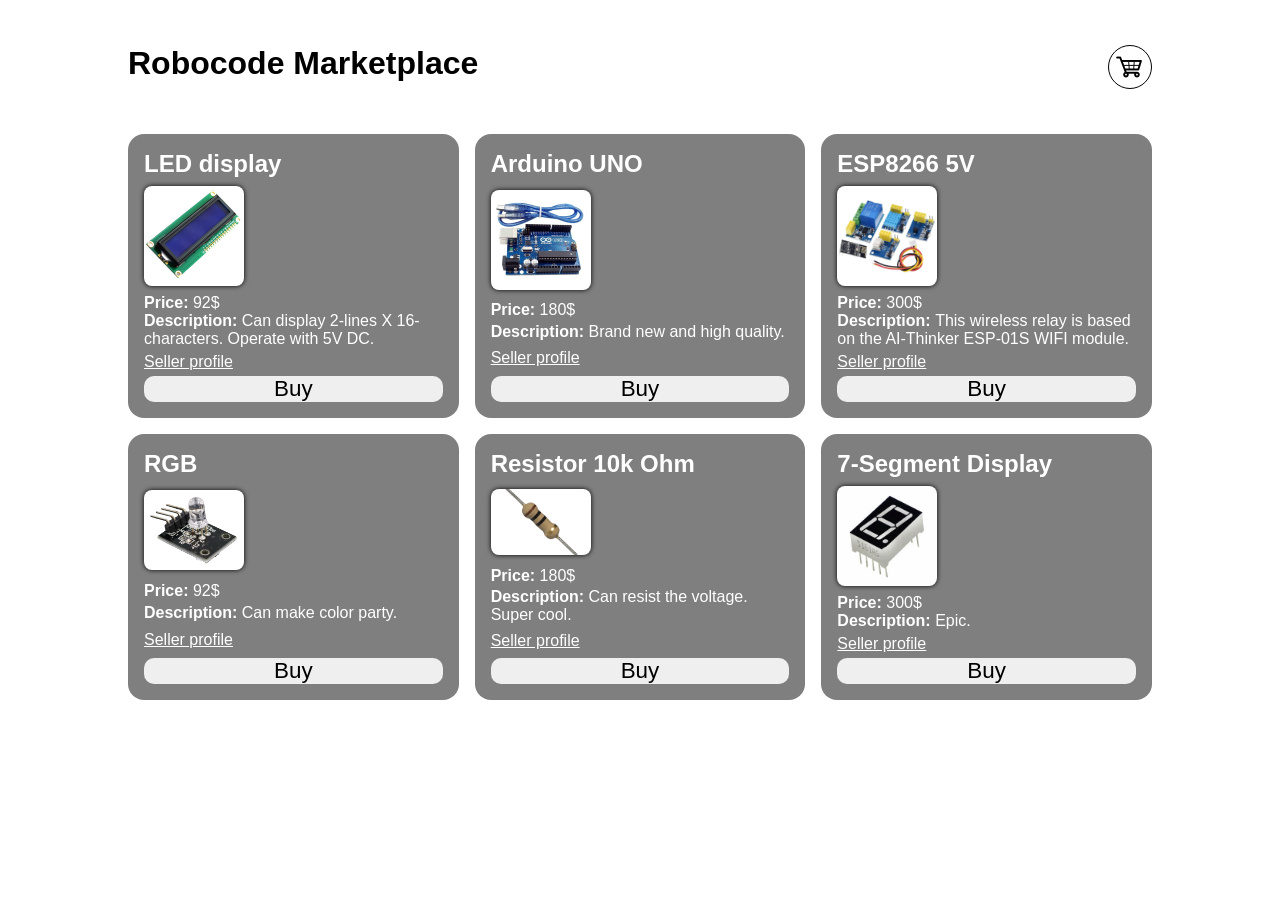
<file: index.html>
<!DOCTYPE html>
<html lang="en">
<head>
    <meta charset="UTF-8">
    <meta http-equiv="X-UA-Compatible" content="IE=edge">
    <meta name="viewport" content="width=device-width, initial-scale=1.0">
    <title>Robocode Marketplace</title>
    <link rel="stylesheet" href="style.css">
</head>
<body>
    <header>
        <h1>Robocode Marketplace</h1>
        <div id="cart">
            <button id="cart-button" onclick="openCart()">
                <img src="img/cart.png" alt="cart">
            </button>
            <div id="cart-products" class="hide">
                Cart is empty
            </div>
        </div>
    </header>
  <main>
        <div id="products-grid">
            <div class="product">
            <h2 class="product-name">LED display</h2>
            <img class="product-photo" src="img/led.jpeg" alt="LED display">
            <p class="product-price"><b>Price: </b>92$</p>
            <p class="product-description"><b>Description: </b>Can display 2-lines X 16-characters. Operate with 5V DC.</p>
            <a href="#">Seller profile</a>
            <button onclick="addProductToCart(1)">Buy</button>
        </div><div class="product">
            <h2 class="product-name">Arduino UNO</h2>
            <img class="product-photo" src="img/arduino.jpeg" alt="Arduino UNO">
            <p class="product-price"><b>Price: </b>180$</p>
            <p class="product-description"><b>Description: </b>Brand new and high quality.</p>
            <a href="#">Seller profile</a>
            <button onclick="addProductToCart(2)">Buy</button>
        </div><div class="product">
            <h2 class="product-name">ESP8266 5V</h2>
            <img class="product-photo" src="img/wifi.jpeg" alt="ESP8266 5V">
            <p class="product-price"><b>Price: </b>300$</p>
            <p class="product-description"><b>Description: </b>This wireless relay is based on the AI-Thinker ESP-01S WIFI module.</p>
            <a href="#">Seller profile</a>
            <button onclick="addProductToCart(3)">Buy</button>
        </div><div class="product">
            <h2 class="product-name">RGB</h2>
            <img class="product-photo" src="img/rgb.png" alt="RGB">
            <p class="product-price"><b>Price: </b>92$</p>
            <p class="product-description"><b>Description: </b>Can make color party.</p>
            <a href="#">Seller profile</a>
            <button onclick="addProductToCart(4)">Buy</button>
        </div><div class="product">
            <h2 class="product-name">Resistor 10k Ohm</h2>
            <img class="product-photo" src="img/resistor.png" alt="Resistor 10k Ohm">
            <p class="product-price"><b>Price: </b>180$</p>
            <p class="product-description"><b>Description: </b>Can resist the voltage. Super cool.</p>
            <a href="#">Seller profile</a>
            <button onclick="addProductToCart(5)">Buy</button>
        </div><div class="product">
            <h2 class="product-name">7-Segment Display</h2>
            <img class="product-photo" src="img/7-seg.jpg" alt="7-Segment Display">
            <p class="product-price"><b>Price: </b>300$</p>
            <p class="product-description"><b>Description: </b>Epic.</p>
            <a href="#">Seller profile</a>
            <button onclick="addProductToCart(6)">Buy</button>
        </div></div>
    </main>
</body>
<script src="script.js" defer></script>
</html>
</file>
<file: style.css>
* {
    margin: 0;
    padding: 0;
    font-family: 'Franklin Gothic Medium', 'Arial Narrow', Arial, sans-serif;
}

main, header {
    margin: 5vh 10vw;
}

header {
    display: flex;
    justify-content: space-between;
}

#products-grid {
    display: grid;
    grid-template-columns: repeat(3, 1fr);
    gap: 1rem;
}

.product {
    background-color: rgba(0, 0, 0, 0.5);
    padding: 1rem;
    border-radius: 1rem;
    color: #ffffff;
    display: flex;
    flex-direction: column;
    justify-content: space-between;
}

.product-photo {
    max-width: 100px;
    box-shadow: 0 0 5px #000;
    border-radius: 0.5rem;
    margin: 0.5rem 0;
    background-color: #ffffff;
}

.product a {
    font-family: 'Lucida Sans', 'Lucida Sans Regular', 'Lucida Grande', 'Lucida Sans Unicode', Geneva, Verdana, sans-serif;
    color: #ffffff;
    margin: 5px 0;
}

button {
    cursor: pointer;
    font-size: 1.4rem;
    border-radius: 10px;
    border: none;
    min-width: 50%;
}

/* -----Cart----- */

#cart-button {
    background: none;
    border: none;
    border-radius: 60%;
    padding: 5px;
    border: 1px solid #000000;
    cursor: pointer;
    display: flex;
    justify-content: center;
    align-items: center;
    transition: all .5s;
}

#cart {
    position: relative;
}

#cart-button img {
    max-width: 32px;
    max-height: 32px;
}

#cart-button:hover {
    background-color: rgb(170, 170, 255);
}

#cart-button.active {
    background-color: rgb(170, 255, 170);
}

#cart-products::before {
    content: '';
    border: transparent solid 16px;
    border-bottom: solid #000 16px;
    position: relative;
    top: -2.7rem;
    left: 15.8rem;
    z-index: -1;
}

#cart-products {
    border: 1px solid #000;
    border-radius: 0.5rem;
    background-color: #fff;
    top: 59px;
    right: 0rem;
    left: -16rem;
    position: absolute;
    padding: 10px;
    text-align: left;
}

.hide { 
    display: none; 
}

#cart-products p {
    line-height: 2rem;
}

#cart-products p img {
    max-height: 2rem;
    max-width: 2rem;
}

#cart-products button {
    border: 1px solid #000;
    margin: 0.5rem 0;
}

/* -----Profile Page----- */

.profile-container {
    display: flex;
    flex-direction: column;
    align-items: center;
    justify-content: center;
    gap: 1rem;
}

#profile {
    background-color: tomato;
    padding: 1rem 3rem;
    flex-basis: 20rem;
    text-align: center;
    border-radius: 1rem;
}

.profile-img {
    border-radius: 50%;
    box-shadow: 1px 1px 5px 0 #000;
    width: 10rem;
    margin: 2rem 0;
    background-color: #ffffff;
}

.products-link {
    font-size: 2rem;
    color: #000000;
    text-decoration: none;
    transition: all .5s;
}

.products-link:hover {
    transform: scale(1.2);
}

.user-products {
    position: relative;
}

.user-products h1 {
    position: absolute;
    left: 2rem;
    top: -1.2rem;
    color: #ffffff;
    text-shadow: 0 0 10px #000000;
}

#user-products-grid {
    display: grid;
    grid-template-columns: repeat(4, 1fr);
    background-color: tomato;
    padding: 2rem;
    gap: 1rem;
    border-radius: 1rem;
}

/* ----Responsive---- */

@media screen and (max-width: 1000px){
    #products-grid, #user-products-grid {
        grid-template-columns: repeat(2, 1fr);
    }
}

@media screen and (max-width: 600px){
    #products-grid, #user-products-grid {
        grid-template-columns: repeat(1, 1fr);
    }
}
</file>
